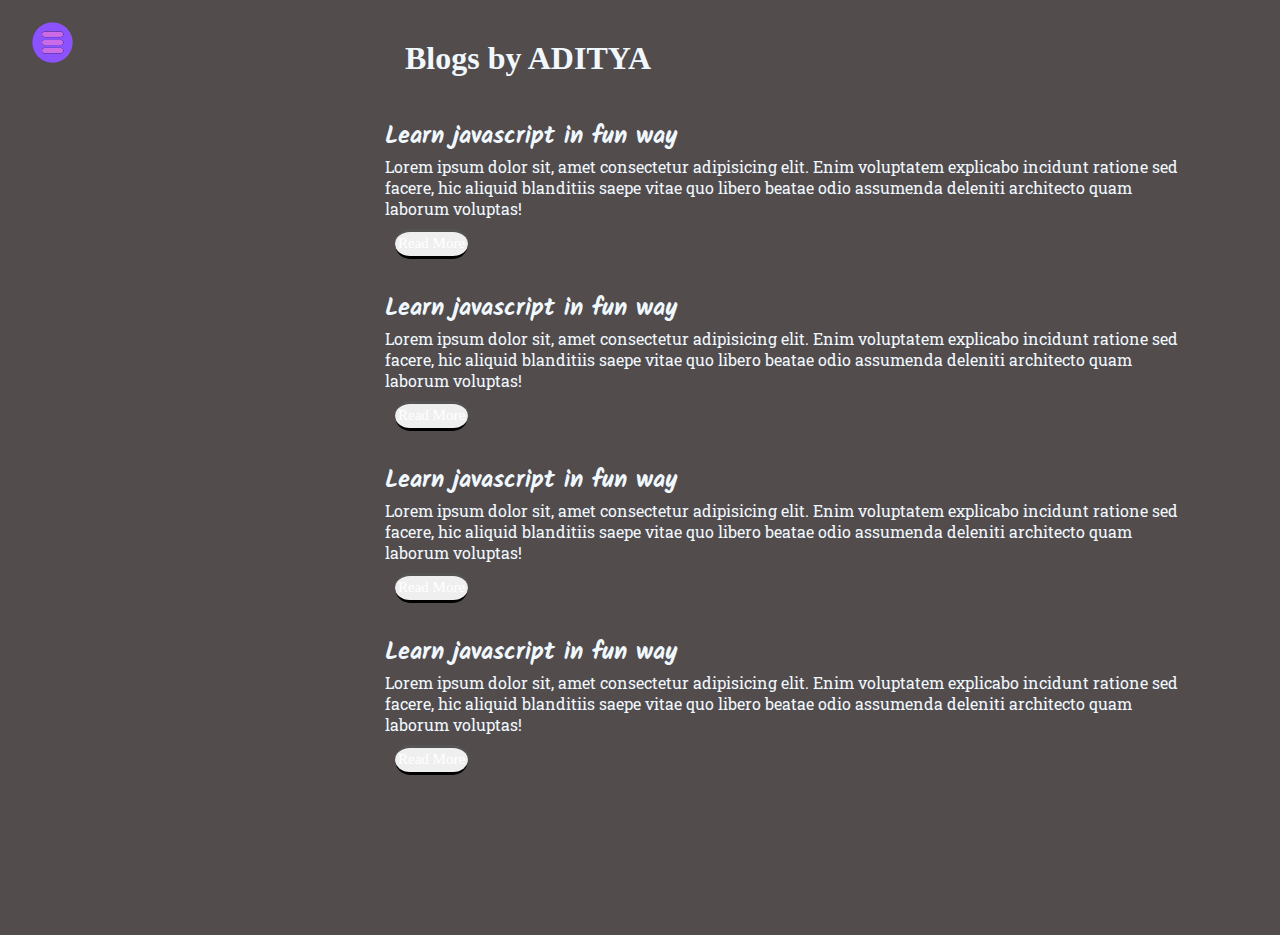
<file: website/blog.html>
<!DOCTYPE html>
<html lang="en">

<head>
    <title>My website</title>
    <link rel="stylesheet" href="style.css">

    <meta charset="UTF-8" />
    <meta name="viewport" content="width=device-width,initial-scale=1" />
    <meta name="description" content="" />
    <meta name="theme-color" content="">
</head>

<body>


    <div class="container">
        <div class="sidebar nav_on">  

            <nav>
                <ol>
                    <li><a href="./index.html">Home</a></li>
                    <li><a href="./intro.html">My Intro</a></li>
                    <li><a href="./service.html">Contributions</a></li>
                    <li><a href="./blog.html">Blog</a></li>
                    <li><a href="./contact.html">Contact Me</a></li>
                </ol>
                <nav>

        </div>
        <div class="main">
            <div class="icon">
                <img class="nav_icon" src="nav.png" alt="">
                <img class="cross_icon" src="cr.png" alt="">
            </div>

            <div class="blog_container">
                <h1>Blogs by ADITYA</h1>
                <div class="blog_item">
                    <h2>Learn javascript in fun way</h2>
                    <p>Lorem ipsum dolor sit, amet consectetur adipisicing elit. Enim voluptatem explicabo incidunt ratione sed facere, hic aliquid blanditiis saepe vitae quo libero beatae odio assumenda deleniti architecto quam laborum voluptas!</p>
                    <button class="read_more">Read More</button>
                </div>
                <div class="blog_item">
                    <h2>Learn javascript in fun way</h2>
                    <p>Lorem ipsum dolor sit, amet consectetur adipisicing elit. Enim voluptatem explicabo incidunt ratione sed facere, hic aliquid blanditiis saepe vitae quo libero beatae odio assumenda deleniti architecto quam laborum voluptas!</p>
                    <button class="read_more">Read More</button>
                </div>
                <div class="blog_item">
                    <h2>Learn javascript in fun way</h2>
                    <p>Lorem ipsum dolor sit, amet consectetur adipisicing elit. Enim voluptatem explicabo incidunt ratione sed facere, hic aliquid blanditiis saepe vitae quo libero beatae odio assumenda deleniti architecto quam laborum voluptas!</p>
                    <button class="read_more">Read More</button>
                </div>
                <div class="blog_item">
                    <h2>Learn javascript in fun way</h2>
                    <p>Lorem ipsum dolor sit, amet consectetur adipisicing elit. Enim voluptatem explicabo incidunt ratione sed facere, hic aliquid blanditiis saepe vitae quo libero beatae odio assumenda deleniti architecto quam laborum voluptas!</p>
                    <button class="read_more">Read More</button>
                </div>
            </div>
            
            
        </div>
        
        


    </div>
   




    </div>
    </div>
    <script src="script.js"></script>
</body>

</html>
</file>
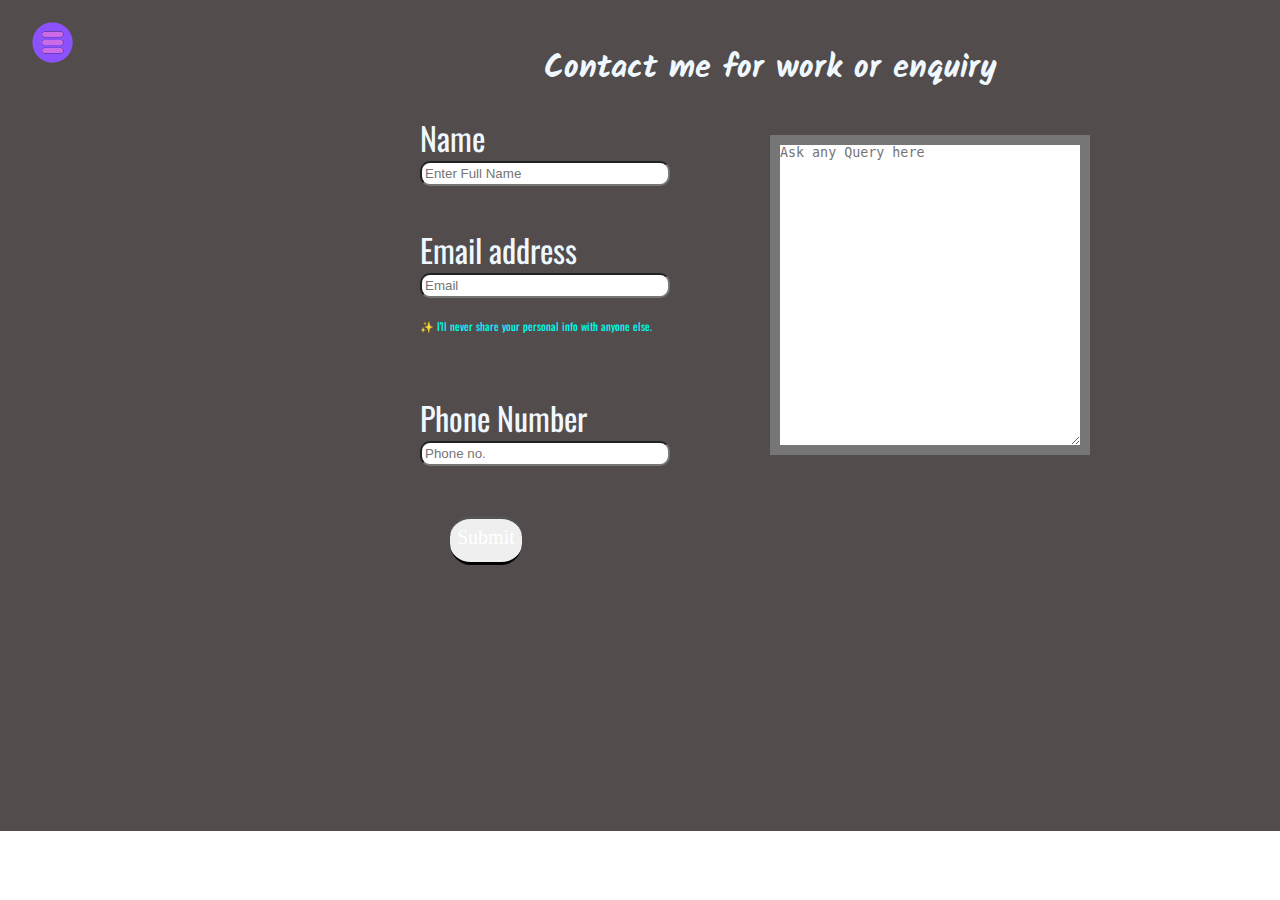
<file: website/contact.html>
<!DOCTYPE html>
<html lang="en">

<head>
    <title>CONTACT_FORM</title>
    <link rel="stylesheet" href="style.css">

    <meta charset="UTF-8" />
    <meta name="viewport" content="width=device-width,initial-scale=1" />
    <meta name="description" content="" />
    <meta name="theme-color" content="">
</head>

<body>


    <div class="container">
        <div class="sidebar nav_on">  

            <nav>
                <ol>
                    <li><a href="./index.html">Home</a></li>
                    <li><a href="./intro.html">My Intro</a></li>
                    <li><a href="./service.html">Contributions</a></li>
                    <li><a href="./blog.html">Blog</a></li>
                    <li><a href="./contact.html">Contact Me</a></li>
                </ol>
                <nav>

        </div>
        <div class="main">
            <div class="icon">
                <img class="nav_icon" src="nav.png" alt="">
                <img class="cross_icon" src="cr.png" alt="">
            </div>

            <div class="contact_form">
                <h1>Contact me for work or enquiry</h1>
                <form method="POST" name="contactform" action="form_php.php" autocomplete="off">
                    <div class="mb-3">
                        <label for="name" class="form-label" >Name</label>
                        <input type="name" class="form-control" id="name" placeholder="Enter Full Name">
                    </div>

                    <div class="floating">
                        <p class="tes"></p>
                        <textarea class="form-control" placeholder="Ask any Query here" id="floating" style="height: 300px"></textarea>
                        <label for="floating" name="floating"></label>
                      </div>

                    <div class="mb-3">
                        <label for="email" class="form-label" name="email">Email address</label>
                        <input type="email" class="form-control" id="email" aria-describedby="emailHelp"  placeholder="Email">
                        <div id="emailHelp" class="form-text">✨ I'll never share your personal info with anyone else.</div>
                    </div>
                    <div class="mb-3">
                        <label for="phone" class="form-label" name="phone">Phone Number</label>
                        <input type="phone" class="form-control" id="phone"  placeholder="Phone no.">
                    </div>
                  
                    <button type="submit" class="btn btn-primary">Submit</button>
                </form>
            </div>




        </div>



    </div>


    </div>
    </div>
   
    <script src="script.js"></script>
</body>

</html>
</file>
<file: website/style.css>
/*@import url('https://fonts.googleapis.com/css2?family=DynaPuff&display=swap');*/
@import url('https://fonts.googleapis.com/css2?family=Alumni+Sans+Collegiate+One:ital@1&family=DynaPuff&family=Kalam&family=Oswald&family=Roboto+Slab&display=swap');
@import url('https://fonts.googleapis.com/css2?family=Alumni+Sans+Collegiate+One:ital@1&family=DynaPuff&family=Kalam&family=Oswald&display=swap');
@import url('https://fonts.googleapis.com/css2?family=Alumni+Sans+Collegiate+One:ital@1&family=DynaPuff&display=swap');
@import url('https://fonts.googleapis.com/css2?family=Alumni+Sans+Collegiate+One:ital@1&family=DynaPuff&family=Kalam&display=swap');

* {
    padding: 0;
    margin: 0;
}

.sidebar {

    
    background-image: url("https://images.pexels.com/photos/6044820/pexels-photo-6044820.jpeg?auto=compress&cs=tinysrgb&w=1260&h=750&dpr=1");
    
    /*
    width: 179px;
    
    */
    font-family: 'Alumni Sans Collegiate One', sans-serif;
    height: 100vh;
    transition: 0.2s ease-in;
    position: absolute;
    width
}

.sidebar nav {
    padding: 40px;



}

.main {
    background-color: rgb(82, 76, 76);
    background-image: url("https://th.bing.com/th/id/OIP.kasS2QzfzWKBn-VV9Dv18wHaEK?pid=ImgDet&rs=1");

    /* https://images.pexels.com/photos/998641/pexels-photo-998641.jpeg?auto=compress&cs=tinysrgb&w=1260&h=750&dpr=1*/
    /* 
   main bg image black space
   https://images.pexels.com/photos/998641/pexels-photo-998641.jpeg?auto=compress&cs=tinysrgb&w=1260&h=750&dpr=1*/
    width: 90vw;
    cursor: -webkit-grab;
    cursor: grab;
    padding-left: 200px;
    padding-right: 70px;
    background-size: cover;
    padding-bottom: 130px;


}

.btn.btn-primary.position-relative {
    border-radius: 1000px;
    margin-right: 10px;
    border-radius: 22px;
    border-color: white;
}

.l {
    border-radius: 22px;
}

.g {
    border-radius: 22px;
}

.i {
    border-radius: 22px;
}

.git {

    /* margin-top: 500px;*/
}

.sidebar nav li {

    list-style-type: none;
    font-size: 30px;
    padding: 33px 0;


}

.logo {
    /* width: 10px;
    height: 30vh;
    padding-right: 254px;
     <div class="logo">
                        <img src="file:///A:/github_new.png">
                    </div>
   */

}

.sidebar nav li a {

    text-decoration: none;
    font-family: 'Roboto Slab', serif;
    color: aliceblue;
}

.container {
    display: flex;

}

.info_container {


    /*opacity: 0.8;*/
    border-radius: 48px;
    width: 75vw;
    height: 60vh;
    background-color: transparent;
    color: white;
    border-width: 1vw;
    margin: 144px auto;
    display: flex;
    justify-content: space-around;
    flex-wrap: wrap;
    margin-top: 47px;


}


.dev_info {

    display: flex;
    justify-content: center;
    flex-direction: column;
    font-size: 16px;


}

.dev_pic img {
    width: 300px;
    height: 60vh;

}


img:hover {
    transform: scaleX(-1);
}

.hello {

    font-size: 40px;
    font-family: 'Kalam', cursive;

}

.name {

    font-size: 35px;
    font-family: 'Oswald', sans-serif;
    font-weight: bolder;
    letter-spacing: 5px;
}

.last_name {
    font-size: 35px;
    font-family: 'Oswald', sans-serif;
    font-weight: bolder;
    letter-spacing: 5px;

}

.abu {

    font-size: 15px;
    font-family: 'Kalam', cursive;
    margin-top: 25px;
    margin-bottom: 25px;
    color: white;

}

.more_about {

    font-size: 15px;
    font-family: 'Kalam', cursive;

}

.button {
    margin-top: 20px;


}

.button button {
    padding: 7px;
    font-size: 15px;
    color: white;
    background-clip: border-box;
    background-image: url("https://images.unsplash.com/photo-1482686115713-0fbcaced6e28?ixlib=rb-1.2.1&ixid=MnwxMjA3fDB8MHxwaG90by1wYWdlfHx8fGVufDB8fHx8&auto=format&fit=crop&w=867&q=80");
    border-radius: 21px;
    border-block-style: revert;
    border-width: medium;
    border-inline-style: none;
    font-family: cursive;
    margin: 20px;
    cursor: pointer;
}

.button button:hover {
    background-image: url("https://image.shutterstock.com/image-illustration/pencil-drawing-color-background-pattern-600w-1260650449.jpg");
    color: rgb(0, 0, 0);
}


.contact_form {
    color: aliceblue;
    padding-left: 10px;
    font-family: 'Oswald', sans-serif;
    padding: 90px;
    margin-left: 130px;
    margin-top: -57px;
    padding-bottom: 106px;

}

.contact_form h1 {

    text-align: center;
    font-family: 'Kalam', cursive;
}

.contact_form form div {
    padding: 20px 0;
    font-size: xx-large;
    box-sizing: border-box;
    display: flex;
    flex-direction: column;
    width: 250px;


}

.contact_form button {
    font-size: x-large;
    background-image: url("https://images.unsplash.com/photo-1482686115713-0fbcaced6e28?ixlib=rb-1.2.1&ixid=MnwxMjA3fDB8MHxwaG90by1wYWdlfHx8fGVufDB8fHx8&auto=format&fit=crop&w=867&q=80");

    border-radius: 21px;
    border-block-style: revert;
    border-width: medium;
    border-inline-style: none;
    font-family: cursive;
    margin: 30px;
    cursor: pointer;
    padding: 7px;
    font-size: 20px;
    color: white;
    background-clip: border-box;
    padding-bottom: 13px;
}

.contact_form button:hover {
    background-image: url("https://image.shutterstock.com/image-illustration/pencil-drawing-color-background-pattern-600w-1260650449.jpg");
    color: rgb(0, 0, 0);
}

#emailHelp {
    font-size: 11px;
    color: aqua;
    margin-top: 0 5px;
}

#email.form-control {
    padding-bottom: 2px;
    border-radius: 10px;
    padding: 3px;
}

#phone.form-control {
    padding-bottom: 10px;
    border-radius: 10px;
    padding: 3px;
}

#name.form-control {
    padding-bottom: 10px;
    border-radius: 10px;
    padding: 3px;
}

.form-check-label {
    font-size: 21px;
}

#form-check-input {
    width: 24px;
    margin: 3px 0;
}

#form-check {
    flex-direction: row;
    padding: 2px;
}

.blog_container {
    color: aliceblue;
    margin-left: 165px;

}

.blog_item h2 {
    font-family: 'Kalam', cursive;
    color: aliceblue;
}

.blog_item {

    margin: 20px;
    font-family: 'Roboto Slab', serif;
    color: aliceblue;

}

.blog_container h1 {
    margin: 40px;
}

.blog_item button {
    font-size: large;
    background-image: url("https://images.unsplash.com/photo-1482686115713-0fbcaced6e28?ixlib=rb-1.2.1&ixid=MnwxMjA3fDB8MHxwaG90by1wYWdlfHx8fGVufDB8fHx8&auto=format&fit=crop&w=867&q=80");

    border-radius: 21px;
    border-block-style: revert;
    border-width: medium;
    border-inline-style: none;
    font-family: cursive;
    margin: 10px;
    cursor: cell;
    padding: 3px;
    font-size: 15px;
    color: white;
    background-clip: border-box;
    padding-bottom: 4px;
}

.blog_item button:hover {
    background-image: url("https://image.shutterstock.com/image-illustration/pencil-drawing-color-background-pattern-600w-1260650449.jpg");
    color: rgb(0, 0, 0);
}

.about {
    color: #000000;
    padding-left: 300px;
}

.about h1 {
    padding-bottom: 20px;
    color: white;
    font-size: x-large;

}

.about p {
    background-color: aliceblue;
    font-size: large;
    width: 100vh;
    font-size: larger;
    border-radius: 17px;
    text-align: center;
    /*opacity: 0.5;*/
    max-height: fit-content;
    border: solid;
    border-color: rgb(176, 136, 255);
    border-width: 1vh
}

.skill {
    color: aliceblue;

}

.skill h2 {
    color: white;
    padding-top: 50px;
    padding-bottom: 20px;
    font-size: x-large;
}


.h_con:hover {
    background-image: url("https://image.shutterstock.com/image-illustration/pencil-drawing-color-background-pattern-600w-1260650449.jpg");
    color: rgb(0, 0, 0);
}

.css_con:hover {
    background-image: url("https://image.shutterstock.com/image-illustration/pencil-drawing-color-background-pattern-600w-1260650449.jpg");
    color: rgb(0, 0, 0);
}

.j_con:hover {
    background-image: url("https://image.shutterstock.com/image-illustration/pencil-drawing-color-background-pattern-600w-1260650449.jpg");
    color: rgb(0, 0, 0);
}

.c_con:hover {
    background-image: url("https://image.shutterstock.com/image-illustration/pencil-drawing-color-background-pattern-600w-1260650449.jpg");
    color: rgb(0, 0, 0);
}

.p_con:hover {
    background-image: url("https://image.shutterstock.com/image-illustration/pencil-drawing-color-background-pattern-600w-1260650449.jpg");
    color: rgb(0, 0, 0);
}

.mysql_con:hover {
    background-image: url("https://image.shutterstock.com/image-illustration/pencil-drawing-color-background-pattern-600w-1260650449.jpg");
    color: rgb(0, 0, 0);
}

.php_con:hover {
    background-image: url("https://image.shutterstock.com/image-illustration/pencil-drawing-color-background-pattern-600w-1260650449.jpg");
    color: rgb(0, 0, 0);
}


.h_con {
    background-color: red;
    background-image: url("https://images.unsplash.com/photo-1482686115713-0fbcaced6e28?ixlib=rb-1.2.1&ixid=MnwxMjA3fDB8MHxwaG90by1wYWdlfHx8fGVufDB8fHx8&auto=format&fit=crop&w=867&q=80");

    color: aliceblue;
    padding: 4px;
    border-radius: 35px;
    margin-right: 600px;
    margin-bottom: 26px;
    margin-top: 20px;
    letter-spacing: 3px;
    text-indent: 9px;
}

.css_con {
    background-image: url("https://images.unsplash.com/photo-1482686115713-0fbcaced6e28?ixlib=rb-1.2.1&ixid=MnwxMjA3fDB8MHxwaG90by1wYWdlfHx8fGVufDB8fHx8&auto=format&fit=crop&w=867&q=80");
    background-color: red;
    color: aliceblue;
    padding: 4px;
    border-radius: 35px;
    margin-bottom: 26px;
    margin-right: 600px;
    letter-spacing: 3px;
    text-indent: 9px;
}

.j_con {
    background-image: url("https://images.unsplash.com/photo-1482686115713-0fbcaced6e28?ixlib=rb-1.2.1&ixid=MnwxMjA3fDB8MHxwaG90by1wYWdlfHx8fGVufDB8fHx8&auto=format&fit=crop&w=867&q=80");
    background-color: red;
    color: aliceblue;
    padding: 4px;
    border-radius: 35px;
    margin-bottom: 26px;
    margin-right: 700px;
    letter-spacing: 3px;
    text-indent: 9px;
}

.c_con {
    background-image: url("https://images.unsplash.com/photo-1482686115713-0fbcaced6e28?ixlib=rb-1.2.1&ixid=MnwxMjA3fDB8MHxwaG90by1wYWdlfHx8fGVufDB8fHx8&auto=format&fit=crop&w=867&q=80");
    background-color: red;
    color: aliceblue;
    padding: 4px;
    border-radius: 35px;
    margin-bottom: 26px;
    margin-right: 400px;
    letter-spacing: 3px;
    text-indent: 9px;
}

.p_con {
    background-image: url("https://images.unsplash.com/photo-1482686115713-0fbcaced6e28?ixlib=rb-1.2.1&ixid=MnwxMjA3fDB8MHxwaG90by1wYWdlfHx8fGVufDB8fHx8&auto=format&fit=crop&w=867&q=80");
    background-color: red;
    color: aliceblue;
    padding: 4px;
    border-radius: 35px;
    margin-bottom: 26px;
    margin-right: 600px;
    letter-spacing: 3px;
    text-indent: 9px;
}

.mysql_con {
    background-image: url("https://images.unsplash.com/photo-1482686115713-0fbcaced6e28?ixlib=rb-1.2.1&ixid=MnwxMjA3fDB8MHxwaG90by1wYWdlfHx8fGVufDB8fHx8&auto=format&fit=crop&w=867&q=80");
    background-color: red;
    color: aliceblue;
    padding: 4px;
    border-radius: 35px;
    margin-bottom: 26px;
    letter-spacing: 3px;
    margin-right: 500px;
    text-indent: 9px;
}

.php_con {
    background-image: url("https://images.unsplash.com/photo-1482686115713-0fbcaced6e28?ixlib=rb-1.2.1&ixid=MnwxMjA3fDB8MHxwaG90by1wYWdlfHx8fGVufDB8fHx8&auto=format&fit=crop&w=867&q=80");
    background-color: red;
    color: aliceblue;
    padding: 4px;
    border-radius: 35px;
    margin-bottom: 26px;
    margin-right: 800px;
    letter-spacing: 3px;
    text-indent: 9px;
}

.all_con {}


.nav_on {

    transform: translate(-303px, 0px);
    position: absolute;

}


@media (max-width: 900px) {
    * {
        /* background-color: rgb(44, 44, 44);*/
    }

    .dev_pic {
        display: none;
    }

    .form-control {
        display: none;
    }

    /*.sidebar{
        transform: translate(-443px , 0px);
        position: absolute;
    }*/
    .blog_container,
    .contact_form,
    .about {
        margin: 50px 8px;
    }
}

.nav_icon {
    height: 65px;
    position: absolute;
    top: 10px;
    left: 10px;
    cursor: cell;
    margin-left: 10px;
}

.cross_icon {
    height: 65px;
    position: absolute;
    top: 10px;
    left: 10px;
    cursor: cell;
    margin-left: 180px;
}

.icon {
    margin-top: 10px;
}

.nav_icon:hover {
    transform: rotate(90deg);

}

.cross_icon:hover {
    transform: rotate(25deg);
}

.floating {

    position: absolute;
    margin-left: 350px;

}


.floating .form-control {
    width: 300px;
    border-width: 10px;
    margin-top: -91px;
}



/*---------------------------------------------------------------------------------*/


.intro_box {
    /*color: rgb(255, 255, 255);*/
    touch-action: cross-slide-x;
    font-size: 30px;
    margin-top: 20vh;
    font-weight: bolder;

}

.card {
    margin-top: 109px;
}

.card-img-top {
    width: 730px;
}

.card-text {
    width: 479px;
}

/* 
.bbb{
    position: relative;
    width:70px;
    height: 30px;
    font-size: 10px;
    background-color:blueviolet;
    color:aqua;
    border: none;
    border-radius: 4px;
    cursor:pointer;
    transition: width .5s, border-radius .5s;


}
 
.bbb *{
    position: absolute;
    top:50%;
    left:50%;
    transform: translate(-50%,-50%);
    transform: opacity .25s;
    
}

.icon{
    opacity: 0;

}

.bbb :focus{
    
    width: 30px;
    background-color: chartreuse;
    border-radius: 50%;

}
.bbb focus .text{
    opacity: 0;

}


.bbb:focus .icon{
    opacity: 1;
    transition-delay: .5s;
} */

/* 
-------------------------------------------------------------------------------------
*/

* {
    margin: 0;
    padding: 0;
}

a {
    text-decoration: none;
    color: #000;
}

li {
    list-style: none;
}

html {
    height: 100%;
}

body {
    width: 100%;
    height: 100%;
}

.clearfix {
    clear: both;
}

.containar {
    /*display: flex;*/
    background: #caedfd;
}

.slider {
    background: #dc3030;
    position: relative;
    margin-top: -600px;
    margin-left: 350px;
    width: 0;
    ;
}

.slider-img {
    width: 600px;
    height: 600px;
    margin: 0 auto;
    padding: 30px 0;
    text-align: center;
}

#ul-parent {
    position: relative;
    perspective: 1000px;
    transform-style: preserve-3d;
    /*transform-origin: 40% 0;*/
}

#ul-parent li {
    position: absolute;
    width: 100%;
    animation-name: slider;
    animation-duration: 20s;
    animation-iteration-count: infinite;
}

#ul-parent li:nth-child(1) {
    transform: translateX(0);
    animation-delay: -20s;
}

#ul-parent li:nth-child(2) {
    transform: translateX(550px) translateZ(-300px) rotateY(30deg);
    animation-delay: -15s;
}

#ul-parent li:nth-child(3) {
    transform: translateZ(-500px);
    animation-delay: -10s;
}

#ul-parent li:nth-child(4) {
    transform: translateX(-550px) translateZ(-300px) rotateY(-30deg);
    animation-delay: -5s;
}

@keyframes slider {

    0%,
    20% {
        transform: translateX(0);
    }

    25%,
    45% {
        transform: translateX(550px) translateZ(-300px) rotateY(30deg);
    }

    50%,
    70% {
        transform: translateZ(-500px);
    }

    75%,
    95% {
        transform: translateX(-550px) translateZ(-300px) rotateY(-30deg);
    }

    97% {
        transform: translateX(-550px) translateZ(-300px) rotateY(-30deg) translateX(-400);
    }

    100% {
        transform: translateX(0);
    }
}

.ul-parent img {

    width: 20px;
}
</file>
